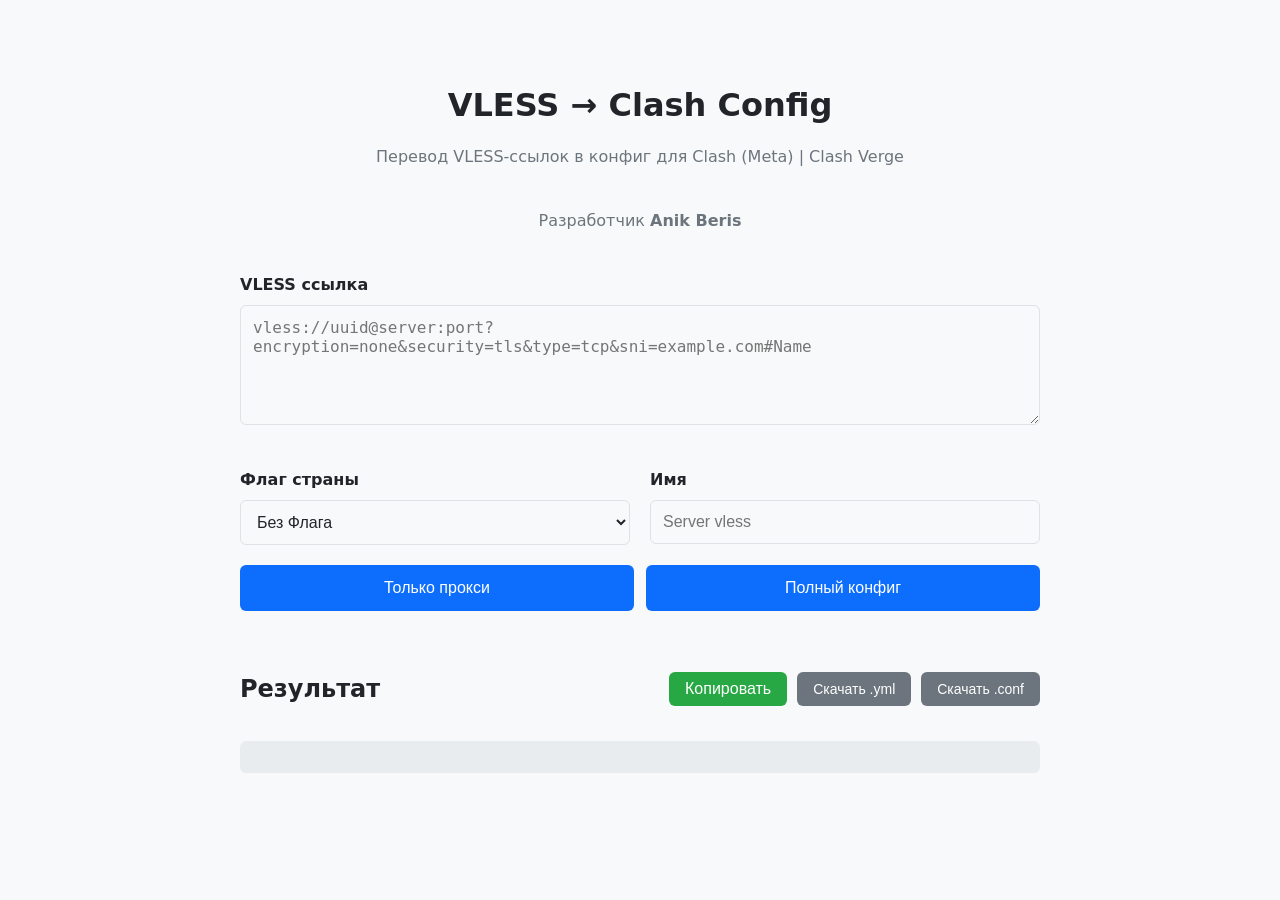
<file: VLESS-config-converter/index.html>
<!DOCTYPE html>
<html lang="ru">
<head>
  <meta charset="UTF-8">
  <meta name="viewport" content="width=device-width, initial-scale=1.0">
  <title>VLESS → Clash Config Converter</title>
  <link rel="stylesheet" href="css/style.css">
</head>


<body>
  <main class="container">
    <header class="header">
        <div class="logo">
            <h1>VLESS → Clash Config</h1>
        </div>
        <p class="subtitle">Перевод VLESS-ссылок в конфиг для Clash (Meta) | Clash Verge</p>
        <p class="subtitle">Разработчик <strong>Anik Beris</strong></p>
    </header>

    <section class="input-section">
      <label for="vlessInput">VLESS ссылка</label>
      <textarea id="vlessInput" placeholder="vless://uuid@server:port?encryption=none&security=tls&type=tcp&sni=example.com#Name"></textarea>

      <div class="options">
        <div class="option-group">
          <label for="countrySelect">Флаг страны</label>
          <select id="countrySelect">
            <option value="" selected>Без Флага</option>
            <option value="🇺🇸">🇺🇸 США</option>
            <option value="🇬🇪">🇬🇪 Грузия</option>
            <option value="🇫🇷">🇫🇷 Франция</option>
            <option value="🇫🇮">🇫🇮 Финляндия</option>
            <option value="🇦🇲">🇦🇲 Армения</option>
            <option value="🇪🇪">🇪🇪 Эстония</option>
            <option value="🇮🇳">🇮🇳 Индия</option>
          </select>
        </div>

        <div class="option-group">
          <label for="customName">Имя</label>
          <input type="text" id="customName" placeholder="Server vless">
        </div>
      </div>

      <div class="buttons">
        <button onclick="convert()">Только прокси</button>
        <button onclick="generateFullConfig()">Полный конфиг</button>
      </div>
    </section>


    <section class="output-section">
      <div class="output-header">
        <h2>Результат</h2>
        <div class="output-buttons">
          <button onclick="copyResult()" class="copy-btn">Копировать</button>
          <button onclick="downloadFile('yml')" id="download-yml" class="download-btn" disabled>Скачать .yml</button>
          <button onclick="downloadFile('conf')" id="download-conf" class="download-btn" disabled>Скачать .conf</button>
        </div>
      </div>
      <pre id="output"></pre>
    </section>
  </main>

  <script src="js/script.js"></script>
</body>
</html>
</file>
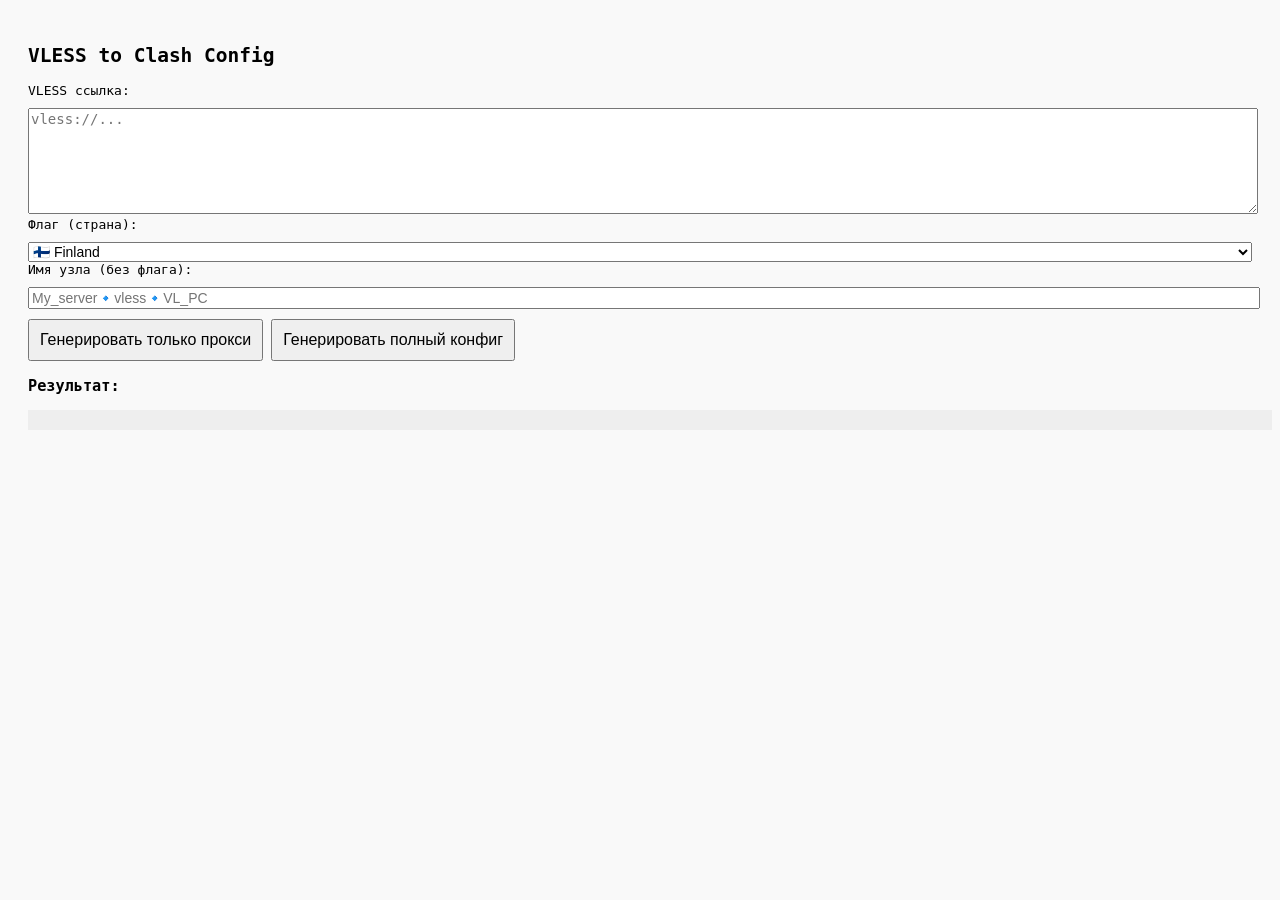
<file: media/x-ui-v-3.html>
<!DOCTYPE html>
<html lang="ru">
<head>
  <meta charset="UTF-8">
  <title>VLESS -> Clash Config</title>
  <style>
    body {
      font-family: monospace;
      padding: 20px;
      background: #f9f9f9;
    }
    textarea, input, select, pre {
      width: 100%;
      margin-top: 10px;
      font-size: 14px;
    }
    textarea {
      height: 100px;
    }
    pre {
      background: #eee;
      padding: 10px;
      white-space: pre-wrap;
    }
    button {
      margin-top: 10px;
      padding: 10px;
      font-size: 16px;
      cursor: pointer;
    }
  </style>
</head>
<body>
  <h2>VLESS to Clash Config</h2>

  <label for="vlessInput">VLESS ссылка:</label>
  <textarea id="vlessInput" placeholder="vless://..."></textarea>

  <label for="countrySelect">Флаг (страна):</label>
  <select id="countrySelect">
    <option value="🇺🇸">🇺🇸 USA</option>
    <option value="🇬🇪">🇬🇪 Georgia</option>
    <option value="🇫🇷">🇫🇷 France</option>
    <option value="🇫🇮" selected>🇫🇮 Finland</option>
    <option value="🇦🇲">🇦🇲 Armenia</option>
    <option value="🇪🇪">🇪🇪 Estonia</option>
    <option value="🇮🇳">🇮🇳 India</option>
  </select>

  <label for="customName">Имя узла (без флага):</label>
  <input type="text" id="customName" placeholder="My_server🔹vless🔹VL_PC">

  <button onclick="convert()">Генерировать только прокси</button>
  <button onclick="generateFullConfig()">Генерировать полный конфиг</button>

  <h3>Результат:</h3>
  <pre id="output"></pre>

  <script>
    function parseVLESS(input) {
      const url = new URL(input);
      const uuid = url.username;
      const server = url.hostname;
      const port = url.port;
      const params = Object.fromEntries(new URLSearchParams(url.search));
      return { uuid, server, port, params };
    }

    function getNodeName() {
      const flag = document.getElementById('countrySelect').value;
      const rawName = document.getElementById('customName').value.trim() || "Server🔹vless🔹"; // название поумолчанию
      return `${flag}_${rawName}`;
    }

    function convert() {
      const input = document.getElementById('vlessInput').value.trim();
      const output = document.getElementById('output');

      try {
        const { uuid, server, port, params } = parseVLESS(input);
        const name = getNodeName();

        const yaml = `proxies:
  - name: "${name}"
    type: vless
    server: ${server}
    port: ${port}
    uuid: ${uuid}
    network: ${params.type || "tcp"}
    udp: true
    tls: true
    flow: ${params.flow || ""}
    servername: ${params.sni || ""}
    reality-opts:
      public-key: ${params.pbk || ""}
      short-id: "${params.sid || ""}"
    client-fingerprint: ${params.fp || ""}`;

        output.textContent = yaml;
      } catch (e) {
        output.textContent = "Ошибка парсинга VLESS ссылки!";
      }
    }

    function generateFullConfig() {
      const input = document.getElementById('vlessInput').value.trim();
      const output = document.getElementById('output');

      try {
        const { uuid, server, port, params } = parseVLESS(input);
        const name = getNodeName();

        const proxyBlock = `  - name: "${name}"
    type: vless
    server: ${server}
    port: ${port}
    uuid: ${uuid}
    network: ${params.type || "tcp"}
    udp: true
    tls: true
    flow: ${params.flow || ""}
    servername: ${params.sni || ""}
    reality-opts:
      public-key: ${params.pbk || ""}
      short-id: "${params.sid || ""}"
    client-fingerprint: ${params.fp || ""}
    
  - name: "❌BLOCK_PROGRAM❌"
    type: vless
    server: 666.999.666.999
    port: 40347
    uuid: 8f24c3e6-b616-4aac-af09-6b3f257754b1
    network: tcp
    udp: true
    tls: true
    flow: xtls-rprx-vision
    servername: google.com
    reality-opts:
      public-key: MRPlp1Mn8VSXgg0WjCRnxN4htzm_43oeYffrBjClblw
      short-id: "a313cb9b"
    client-fingerprint: chrome`;

        const fullConfig = `port: 7890
socks-port: 7891
redir-port: 7892
allow-lan: true
tcp-concurrent: true
enable-process: true
find-process-mode: strict
mode: rule
log-level: info
ipv6: false
bind-address: '*'
keep-alive-interval: 30
unified-delay: false
profile:
  store-selected: true
  store-fake-ip: true
tun:
  enable: true
  stack: mixed
  dns-hijack:
  - any:53
  auto-route: true
  auto-detect-interface: true
  strict-route: true
external-controller: 127.0.0.1:9090

dns:
  enable: true
  listen: 127.0.0.1:6868
  enhanced-mode: fake-ip
  default-nameserver:
    - 77.88.8.8  # Yandex DNS
    - 94.140.14.14  # AdGuard DNS
    - 1.1.1.1  # Cloudflare
    - 8.8.8.8
    - 1.0.0.1
  nameserver:
    - https://1.1.1.1/dns-query#PROXY
    - https://8.8.8.8/dns-query#PROXY
    - https://1.0.0.1/dns-query#PROXY
    - 77.88.8.8  # Yandex DNS
    - 94.140.14.14  # AdGuard DNS
    - 1.1.1.1  # Cloudflare
  fallback:
    - 8.8.8.8
    - 9.9.9.9  # Google DNS
    - 1.0.0.1  # Cloudflare Backup
  fallback-filter:
    geoip: true
    ipcidr:
      - 240.0.0.0/4

proxies:
${proxyBlock}



proxy-groups:
  - name: "🛠️Глобал🛠️_настройки_соединения"
    type: select
    proxies:
      - "📶Глобал📶_авто_подбор_наименьшего_пинга_до_сервера_(нужно_выбрать_♻️Глобал♻️_в_🛠️Глобал🛠️)"
      - OFF_VPN
      - "${name}"

  - name: "📶Глобал📶_авто_подбор_наименьшего_пинга_до_сервера_(нужно_выбрать_♻️Глобал♻️_в_🛠️Глобал🛠️)"
    type: url-test
    url: https://www.youtube.com/
    interval: 300
    tolerance: 50
    proxies:
      - "${name}"

  - name: "🛠️Discord🛠️_настройки"
    type: url-test
    url: https://discord.com/
    interval: 300
    tolerance: 50
    proxies:
      - "🛠️Глобал🛠️_настройки_соединения"
      - OFF_VPN

  - name: "🛠️Git🛠️_настройки"
    type: url-test
    url: https://github.com/
    interval: 300
    tolerance: 50
    proxies:
      - OFF_VPN
      - "🛠️Глобал🛠️_настройки_соединения"

  - name: "🎮Steam🎮_настройки"
    type: url-test
    url: https://store.steampowered.com/
    interval: 300
    tolerance: 50
    proxies:
      - OFF_VPN
      - "🛠️Глобал🛠️_настройки_соединения"

  - name: "🎮Epic_Games🎮_настройки"
    type: url-test
    url: https://www.fab.com/
    interval: 300
    tolerance: 50
    proxies:
      - OFF_VPN
      - "🛠️Глобал🛠️_настройки_соединения"

  - name: "❌Блокировка_программ❌"
    type: select
    proxies:
      - "❌BLOCK_PROGRAM❌"

  - name: "OFF_VPN"
    type: url-test
    url: https://vk.ru/
    interval: 300
    tolerance: 50
    proxies:
      - DIRECT  

rules:

  # === Торренты ===
  - PROCESS-NAME,utorrent.exe,DIRECT
  - PROCESS-NAME,bitcomet.exe,DIRECT
  - PROCESS-NAME,transmission-qt.exe,DIRECT
  - PROCESS-NAME,qbittorrent.exe,DIRECT
  - PROCESS-NAME,deluge.exe,DIRECT
  - PROCESS-NAME,aria2c.exe,DIRECT
  - PROCESS-NAME,fdm.exe,DIRECT           # Free Download Manager (может качать торренты)
  - PROCESS-NAME,tixati.exe,DIRECT
  - PROCESS-NAME,vuze.exe,DIRECT
  - PROCESS-NAME,rtorrent,DIRECT
  - PROCESS-NAME,aria2c,DIRECT
  - PROCESS-NAME,transmission-cli,DIRECT
  - PROCESS-NAME,transmission-daemon,DIRECT
  - PROCESS-NAME,transmission-gtk,DIRECT
  - PROCESS-NAME,deluged,DIRECT
  - PROCESS-NAME,deluge-gtk,DIRECT
  - PROCESS-NAME,deluge-web,DIRECT

  # === ПО ===
  - PROCESS-NAME,GitHubDesktop.exe,DIRECT
  - PROCESS-NAME,Fork.exe,DIRECT
  - PROCESS-NAME,Termius.exe,DIRECT
  - PROCESS-NAME,steam.exe,🎮Steam🎮_настройки
  - PROCESS-NAME,EpicGamesLauncher.exe,🎮Epic_Games🎮_настройки

  # ==== BitTorrent / P2P порты ====
#  - DST-PORT,6881-6889,DIRECT       # Стандартные порты BitTorrent
#  - DST-PORT,6900-6999,DIRECT       # Расширенный диапазон
#  - DST-PORT,51413,DIRECT           # Transmission
#  - DST-PORT,16881,DIRECT           # uTorrent / DHT / qBittorrent
#  - DST-PORT,8999,DIRECT            # Популярный в старых клиентах
#  - DST-PORT,49152-65535,DIRECT     # qBittorrent и динамические высокие порты
#  - DST-PORT,45100-45110,DIRECT     # Deluge / некоторые приватные трекеры
#  - DST-PORT,8999,DIRECT            # Tixati
#  - DST-PORT,10000-10010,DIRECT     # Некоторые клиенты используют эти порты
#  - DST-PORT,20000-29999,DIRECT     # Альтернативные диапазоны


  # домены для захода на роутер
  # Xiaomi / Mi WiFi
  - DOMAIN-SUFFIX,miwifi.com,DIRECT
  - DOMAIN,router.miwifi.com,DIRECT
  # TP-Link
  - DOMAIN,tplinkwifi.net,DIRECT
  - DOMAIN,tplinklogin.net,DIRECT
  # ASUS
  - DOMAIN,asusrouter.com,DIRECT
  # Keenetic (Zyxel)
  - DOMAIN,my.keenetic.net,DIRECT
  # MikroTik
  - DOMAIN,mikrotik.com,DIRECT
  - DOMAIN,router.lan,DIRECT  # если используется по DHCP
  # D-Link
  - DOMAIN-SUFFIX,mydlink.com,DIRECT
  - DOMAIN,dlinkrouter.local,DIRECT
  # Netgear
  - DOMAIN,routerlogin.net,DIRECT
  # Huawei / Hono
  - DOMAIN,homerouter.cpe,DIRECT
  # Ubiquiti (UniFi)
  - DOMAIN,unifi.local,DIRECT
  # Tenda
  - DOMAIN,tendawifi.com,DIRECT

  # --- PREPEND: маршрутизация по IP-CIDR для Discord ---
  - IP-CIDR,138.128.136.0/21,🛠️Discord🛠️_настройки
  - IP-CIDR,162.158.0.0/15,🛠️Discord🛠️_настройки
  - IP-CIDR,172.64.0.0/13,🛠️Discord🛠️_настройки
  - IP-CIDR,34.0.0.0/15,🛠️Discord🛠️_настройки
  - IP-CIDR,34.2.0.0/16,🛠️Discord🛠️_настройки
  - IP-CIDR,34.3.0.0/23,🛠️Discord🛠️_настройки
  - IP-CIDR,34.3.2.0/24,🛠️Discord🛠️_настройки
  - IP-CIDR,35.192.0.0/12,🛠️Discord🛠️_настройки
  - IP-CIDR,35.208.0.0/12,🛠️Discord🛠️_настройки
  - IP-CIDR,35.224.0.0/12,🛠️Discord🛠️_настройки
  - IP-CIDR,35.240.0.0/13,🛠️Discord🛠️_настройки
  - IP-CIDR,5.200.14.128/25,🛠️Discord🛠️_настройки
  - IP-CIDR,66.22.192.0/18,🛠️Discord🛠️_настройки

  # Discord по доменам
  - DOMAIN-SUFFIX,dis.gd,🛠️Discord🛠️_настройки
  - DOMAIN-SUFFIX,discord.co,🛠️Discord🛠️_настройки
  - DOMAIN-SUFFIX,discord.com,🛠️Discord🛠️_настройки
  - DOMAIN-SUFFIX,discord.design,🛠️Discord🛠️_настройки
  - DOMAIN-SUFFIX,discord.dev,🛠️Discord🛠️_настройки
  - DOMAIN-SUFFIX,discord.gg,🛠️Discord🛠️_настройки
  - DOMAIN-SUFFIX,discord.gift,🛠️Discord🛠️_настройки
  - DOMAIN-SUFFIX,discord.gifts,🛠️Discord🛠️_настройки
  - DOMAIN-SUFFIX,discord.media,🛠️Discord🛠️_настройки
  - DOMAIN-SUFFIX,discord.new,🛠️Discord🛠️_настройки
  - DOMAIN-SUFFIX,discord.store,🛠️Discord🛠️_настройки
  - DOMAIN-SUFFIX,discord.tools,🛠️Discord🛠️_настройки
  - DOMAIN-SUFFIX,discordapp.com,🛠️Discord🛠️_настройки
  - DOMAIN-SUFFIX,discordapp.net,🛠️Discord🛠️_настройки
  - DOMAIN-SUFFIX,discordmerch.com,🛠️Discord🛠️_настройки
  - DOMAIN-SUFFIX,discordpartygames.com,🛠️Discord🛠️_настройки
  - DOMAIN-SUFFIX,discord-activities.com,🛠️Discord🛠️_настройки
  - DOMAIN-SUFFIX,discordactivities.com,🛠️Discord🛠️_настройки
  - DOMAIN-SUFFIX,discordsays.com,🛠️Discord🛠️_настройки
  - DOMAIN-SUFFIX,discordstatus.com,🛠️Discord🛠️_настройки
  - DOMAIN-SUFFIX,gateway.discord.gg,🛠️Discord🛠️_настройки
  - DOMAIN-SUFFIX,cdn.discordapp.com,🛠️Discord🛠️_настройки
  - DOMAIN-SUFFIX,discord-attachments-uploads-prd.storage.googleapis.com,🛠️Discord🛠️_настройки


  # Локальный сервер напрямую
#  - IP-CIDR,194.116.215.14/32,DIRECT

  # DIRECT-домены
  - DOMAIN-SUFFIX,battleye.com,DIRECT
  - DOMAIN-SUFFIX,hostvds.com,DIRECT
  - DOMAIN-SUFFIX,veles.finance,DIRECT
  - DOMAIN-SUFFIX,bybit.com,DIRECT
  - IP-CIDR,66.22.237.0/24,DIRECT
  - DOMAIN-SUFFIX,miwifi.com,DIRECT
  - DOMAIN-SUFFIX,nvidia.com,DIRECT
  - DOMAIN-SUFFIX,router.miwifi.com,DIRECT
  - DOMAIN-SUFFIX,www.vk.com,DIRECT

  # Epic Games
  - DOMAIN-SUFFIX,akamaized.net,🎮Epic_Games🎮_настройки
  - DOMAIN-SUFFIX,epicgames.dev,🎮Epic_Games🎮_настройки
  - DOMAIN-SUFFIX,epicgames.com,🎮Epic_Games🎮_настройки
  - DOMAIN-SUFFIX,unrealengine.com,🎮Epic_Games🎮_настройки
  - DOMAIN-SUFFIX,unreal-asset.ru,🎮Epic_Games🎮_настройки
  - DOMAIN-SUFFIX,epicgamescdn.com,🎮Epic_Games🎮_настройки
  - DOMAIN-SUFFIX,fab.com,🎮Epic_Games🎮_настройки

  # Перенаправление мультимедиа и видео в глобальную группу
  - DOMAIN-SUFFIX,googlevideo.com,🛠️Глобал🛠️_настройки_соединения
  - DOMAIN-SUFFIX,www.youtube.com,🛠️Глобал🛠️_настройки_соединения
  - DOMAIN-SUFFIX,habr.com,🛠️Глобал🛠️_настройки_соединения

  # Steam
  #- DOMAIN-SUFFIX,akamaihd.net,🎮Steam🎮_настройки
  #- DOMAIN-SUFFIX,steamstatic.com,🎮Steam🎮_настройки
  #- DOMAIN-SUFFIX,steampowered.com,🎮Steam🎮_настройки
  #- DOMAIN-SUFFIX,steamserver.net,🎮Steam🎮_настройки
  #- DOMAIN-SUFFIX,steamcontent.com,🎮Steam🎮_настройки

  # Wot Blitz
  #- DOMAIN-SUFFIX,wotblitz.com,🎮Steam🎮_настройки
  #- DOMAIN-SUFFIX,wotb.app,🎮Steam🎮_настройки
  #- DOMAIN-SUFFIX,wgcdn.co,🎮Steam🎮_настройки
  #- DOMAIN-SUFFIX,wargaming.net,🎮Steam🎮_настройки

  # Diversion
  - DOMAIN-SUFFIX,diversion.dev,DIRECT

  # EXISTING RULES
  - GEOIP,LAN,DIRECT
  - GEOIP,Fast-RU,DIRECT
  - GEOIP,RU,DIRECT

  # APPEND: дополнительные правила
  - DOMAIN-SUFFIX,github.com,🛠️Git🛠️_настройки
  - DOMAIN-SUFFIX,githubusercontent.com,🛠️Git🛠️_настройки
  - DOMAIN-SUFFIX,githubassets.com,🛠️Git🛠️_настройки

  # Steam-домены (повторяются? но безопасно)
  #- DOMAIN-SUFFIX,steamserver.net,🎮Steam🎮_настройки
  #- DOMAIN-SUFFIX,steampowered.com,🎮Steam🎮_настройки
  #- DOMAIN-SUFFIX,akamaized.net,🎮Steam🎮_настройки

  # Финальное правило
  - MATCH,🛠️Глобал🛠️_настройки_соединения # весь трафик не из списка будет идти через VPN

# - MATCH,DIRECT # весь трафик не из списка будет идти без VPN`;

        output.textContent = fullConfig;
      } catch (e) {
        output.textContent = "Ошибка генерации полного конфига!";
      }
    }
  </script>
</body>
</html>
</file>
<file: VLESS-config-converter/css/style.css>
:root {
  --bg: #f8f9fa;
  --text: #212529;
  --border: #dee2e6;
  --accent: #0d6efd;
  --pre-bg: #e9ecef;
}

@media (prefers-color-scheme: dark) {
  :root {
    --bg: #212529;
    --text: #f8f9fa;
    --border: #495057;
    --accent: #0d6efd;
    --pre-bg: #343a40;
  }
}

body {
  margin: 0;
  font-family: system-ui, -apple-system, sans-serif;
  background: var(--bg);
  color: var(--text);
  line-height: 1.5;
}

.container {
  max-width: 800px;
  margin: 40px auto;
  padding: 20px;
}

h1 {
  text-align: center;
  margin-bottom: 8px;
}

.subtitle {
  text-align: center;
  color: #6c757d;
  margin-bottom: 40px;
}

label {
  display: block;
  margin: 16px 0 8px;
  font-weight: 600;
}

textarea, input, select {
  width: 100%;
  padding: 12px;
  border: 1px solid var(--border);
  border-radius: 6px;
  background: var(--bg);
  color: var(--text);
  font-size: 16px;
  box-sizing: border-box;
}

textarea {
  height: 120px;
  resize: vertical;
}

.options {
  display: grid;
  grid-template-columns: 1fr 1fr;
  gap: 20px;
  margin: 20px 0;
}

@media (max-width: 600px) {
  .options {
    grid-template-columns: 1fr;
  }
}

.buttons {
  display: flex;
  gap: 12px;
  margin-top: 20px;
}

button {
  flex: 1;
  padding: 14px;
  background: var(--accent);
  color: white;
  border: none;
  border-radius: 6px;
  font-size: 16px;
  cursor: pointer;
  transition: background 0.2s;
}

button:hover {
  background: #0b5ed7;
}

.copy-btn {
  flex: none;
  padding: 8px 16px;
  background: #28a745;
}

.copy-btn:hover {
  background: #218838;
}

.output-section {
  margin-top: 40px;
}

.output-header {
  display: flex;
  justify-content: space-between;
  align-items: center;
  margin-bottom: 12px;
}

pre {
  background: var(--pre-bg);
  padding: 16px;
  border-radius: 6px;
  overflow-x: auto;
  white-space: pre-wrap;
  word-wrap: break-word;
  font-size: 14px;
}

.output-buttons {
  display: flex;
  gap: 10px;
  flex-wrap: wrap;
}

.download-btn {
  flex: none;
  padding: 8px 16px;
  background: #6c757d;
  font-size: 14px;
}

.download-btn:hover {
  background: #5a6268;
}

.download-btn:not(:disabled) {
  background: #ffc107;
  color: #212529;
}

.download-btn:not(:disabled):hover {
  background: #e0a800;
}
</file>
